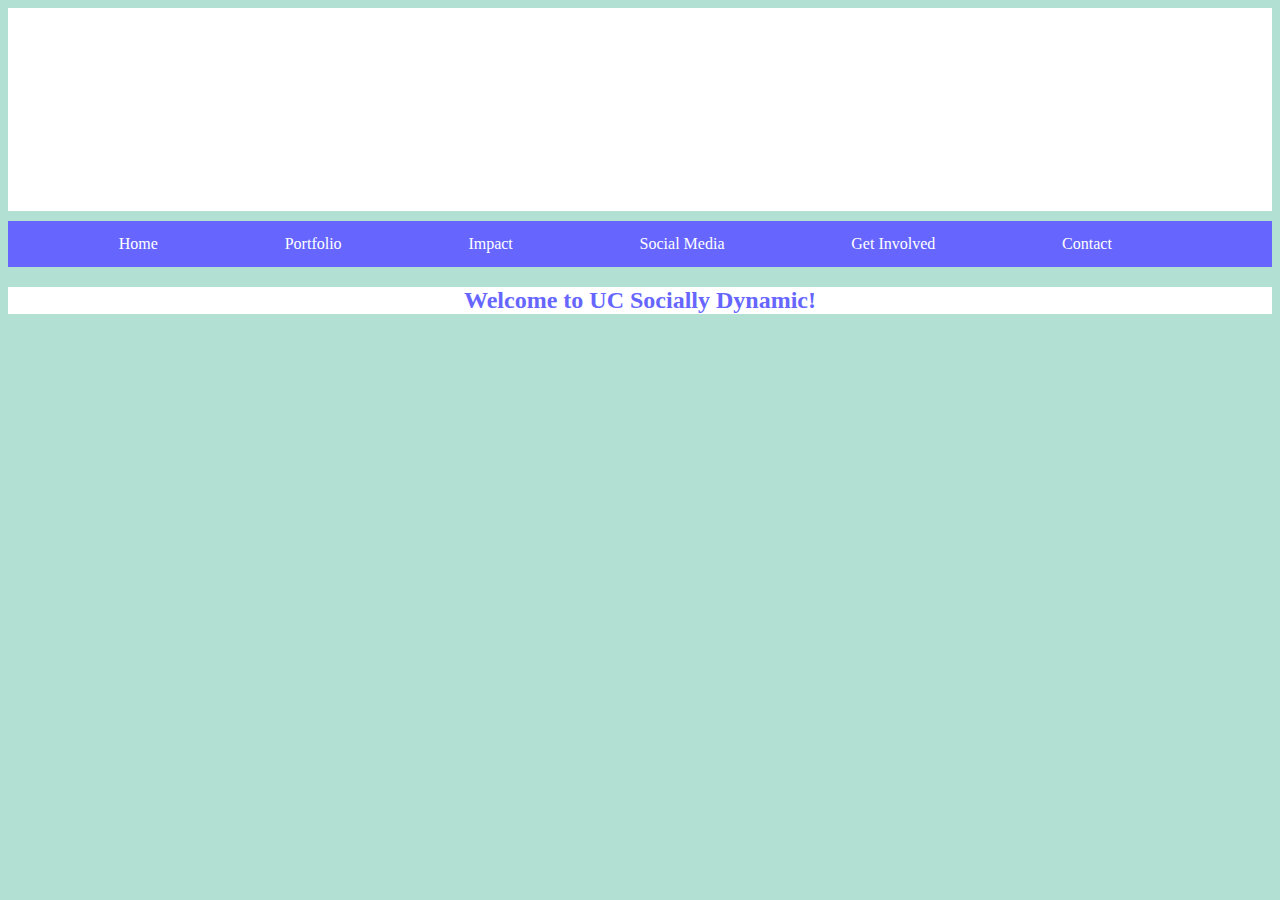
<file: index.html>
<!doctype html>

<html>
<head>
	<link rel="stylesheet" href="ucsd.css">
	<title>UC Socially Dynamic</title>
</head>

<body bgcolor="#b2e1d4">
	<div class="jumbotron">
		<div class="container">
			<h1><iframe src="http://snapwidget.com/sc/?h=dWNzb2NpYWxseWR5bmFtaWN8aW58MTUwfDN8M3x8bm98NXxub25lfG9uU3RhcnR8eWVzfG5v&ve=100316" title="Instagram Widget" class="snapwidget-widget" allowTransparency="true" frameborder="0" scrolling="no" style="border:none; overflow:hidden; width:950px; height:150px"></iframe></h1>
		</div>
	</div>
	<div class="menu">
		<li><a href="index.html">Home</a></li>
		<li><a href="Portfolio.html">Portfolio</a></li>
		<li><a href="Impact.html">Impact</a></li>
		<li><a href="Social.html">Social Media</a></li>
		<li><a href="Involved.html">Get Involved</a></li>
		<li><a href="Contact.html">Contact</a></li>
	</div>
	<div class="main">
		<h2>Welcome to UC Socially Dynamic!</h2>
	</div>
</body>
</file>
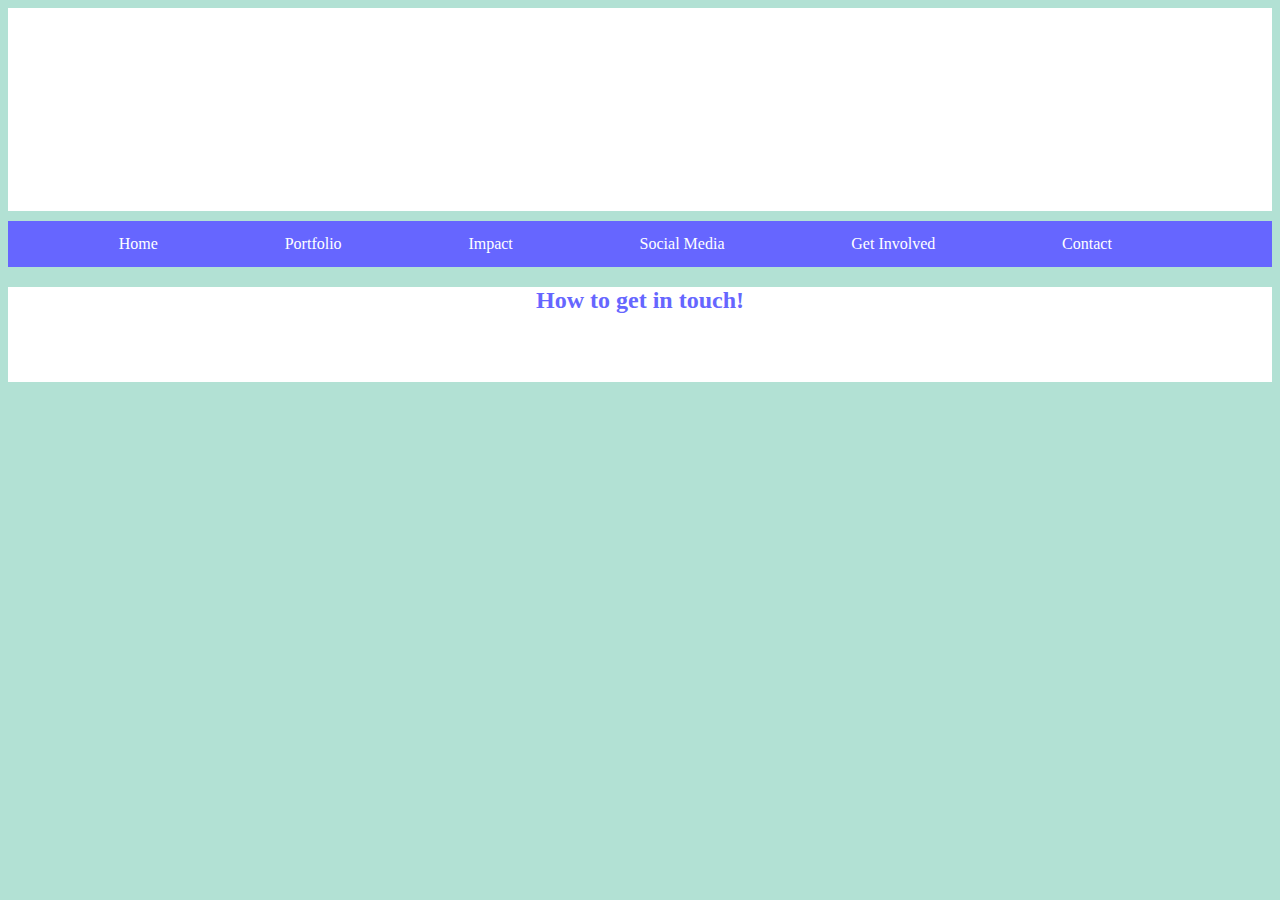
<file: Contact.html>
<!doctype html>

<html>
<head>
	<link rel="stylesheet" href="ucsd.css">
	<title>Contact Us</title>
</head>

<body bgcolor="#b2e1d4">
	<div class="jumbotron">
		<div class="container">
			<h1><iframe src="http://snapwidget.com/sc/?h=dWNzb2NpYWxseWR5bmFtaWN8aW58MTUwfDN8M3x8bm98NXxub25lfG9uU3RhcnR8eWVzfG5v&ve=100316" title="Instagram Widget" class="snapwidget-widget" allowTransparency="true" frameborder="0" scrolling="no" style="border:none; overflow:hidden; width:95%; height:150px"></iframe></h1>
		</div>
	</div>
	<div class="menu">
		<li><a href="index.html">Home</a></li>
		<li><a href="Portfolio.html">Portfolio</a></li>
		<li><a href="Impact.html">Impact</a></li>
		<li><a href="Social.html">Social Media</a></li>
		<li><a href="Involved.html">Get Involved</a></li>
		<li><a href="Contact.html">Contact</a></li>
	</div>
	<div class="main">
		<h2>How to get in touch!</h2>
		<h3>
</body>
</file>
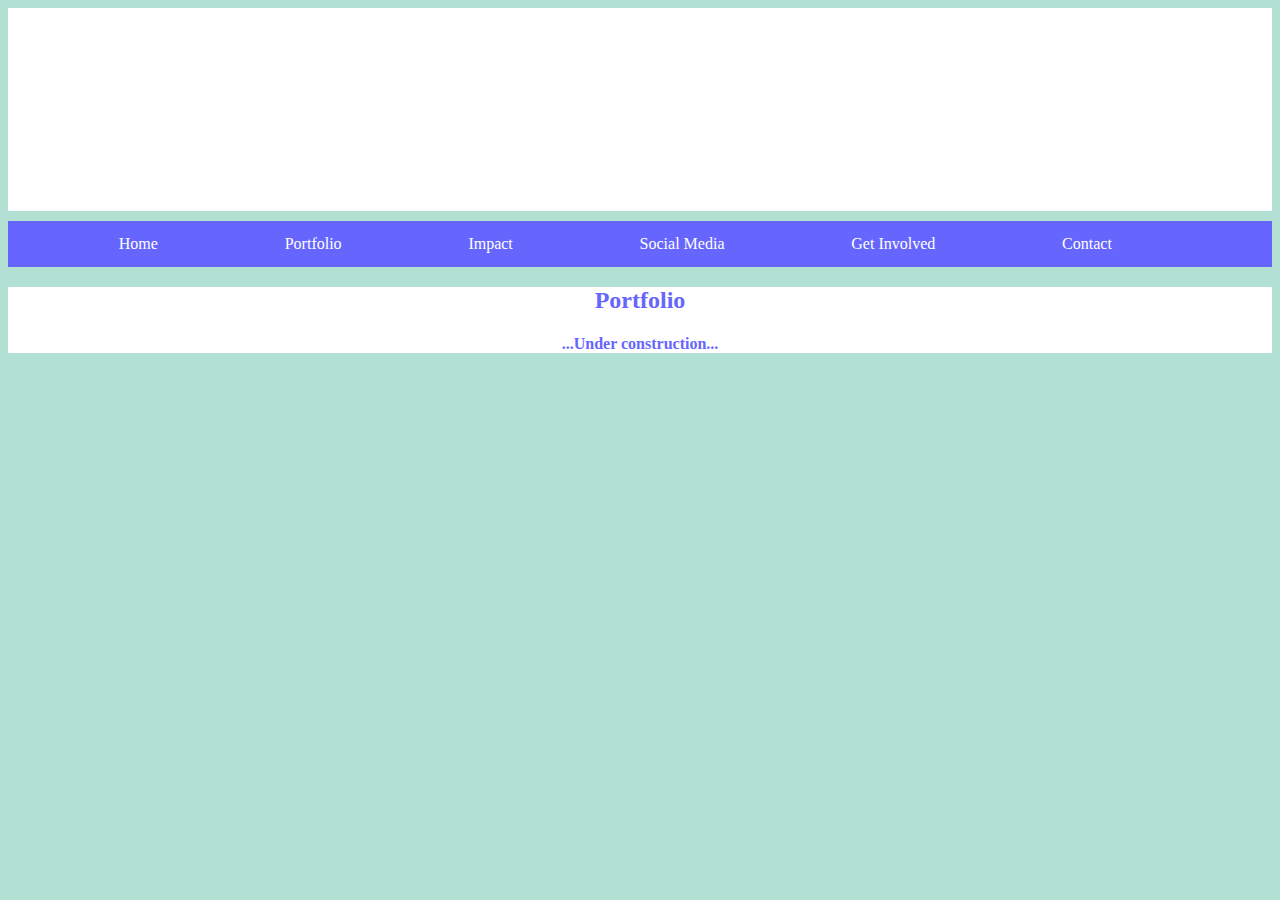
<file: Portfolio.html>
<!doctype html>

<html>
<head>
	<link rel="stylesheet" href="ucsd.css">
	<title>Portfolio</title>
</head>

<body bgcolor="#b2e1d4">
	<div class="jumbotron">
		<div class="container">
			<h1><iframe src="http://snapwidget.com/sc/?h=dWNzb2NpYWxseWR5bmFtaWN8aW58MTUwfDN8M3x8bm98NXxub25lfG9uU3RhcnR8eWVzfG5v&ve=100316" title="Instagram Widget" class="snapwidget-widget" allowTransparency="true" frameborder="0" scrolling="no" style="border:none; overflow:hidden; width:950px; height:150px"></iframe></h1>
		</div>
	</div>
	<div class="menu">
		<li><a href="index.html">Home</a></li>
		<li><a href="Portfolio.html">Portfolio</a></li>
		<li><a href="Impact.html">Impact</a></li>
		<li><a href="Social.html">Social Media</a></li>
		<li><a href="Involved.html">Get Involved</a></li>
		<li><a href="Contact.html">Contact</a></li>
	</div>
	<div class="main">
		<h2>Portfolio</h2>
		<h4>...Under construction...</h4>
	</div>
</body>
</file>
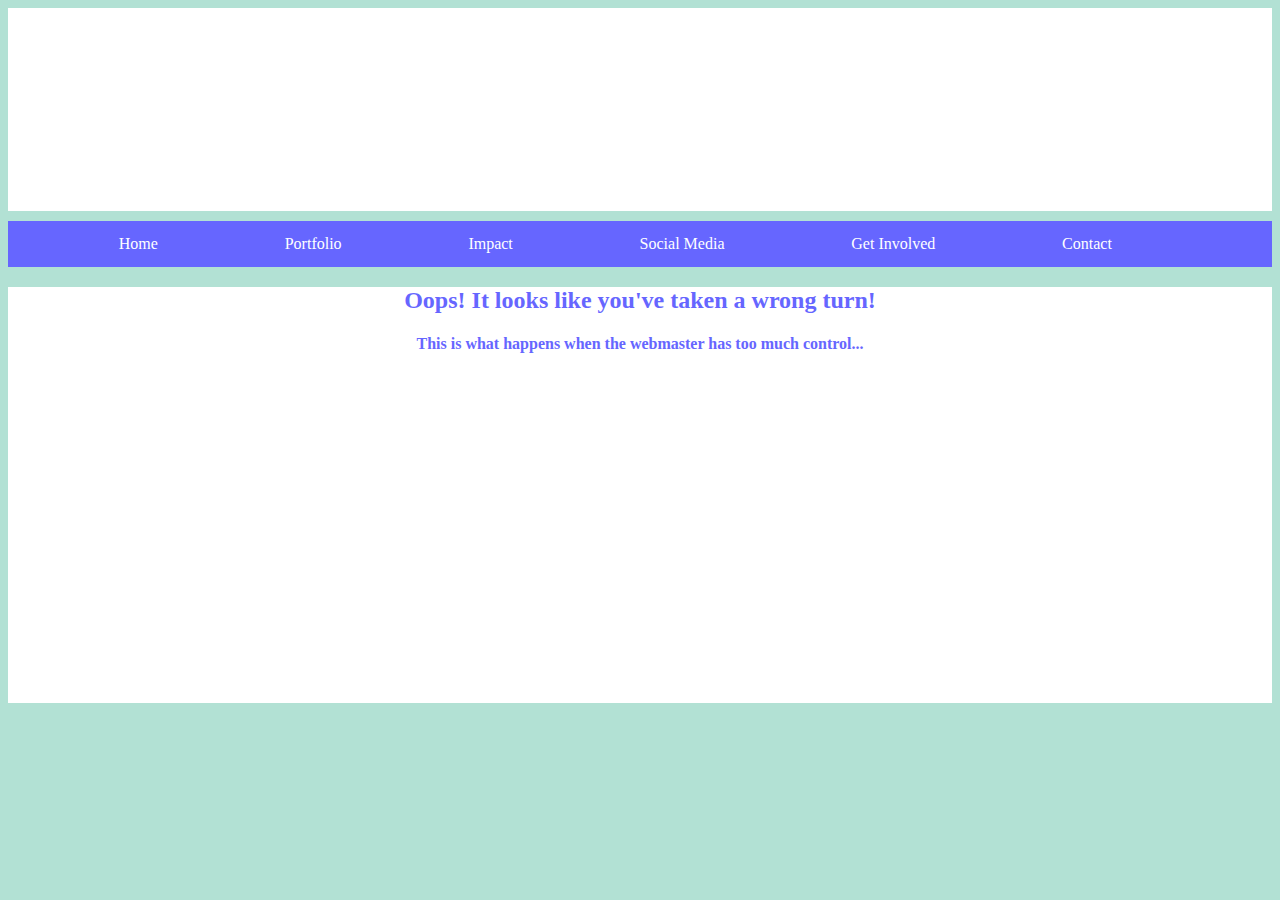
<file: Secret.html>
<!doctype html>

<html>
<head>
	<link rel="stylesheet" href="ucsd.css">
	<title>Secret... Shhh...</title>
</head>

<body bgcolor="#b2e1d4">
	<div class="jumbotron">
		<div class="container">
			<h1><iframe src="http://snapwidget.com/sc/?h=dWNzb2NpYWxseWR5bmFtaWN8aW58MTUwfDN8M3x8bm98NXxub25lfG9uU3RhcnR8eWVzfG5v&ve=100316" title="Instagram Widget" class="snapwidget-widget" allowTransparency="true" frameborder="0" scrolling="no" style="border:none; overflow:hidden; width:950px; height:150px"></iframe></h1>
		</div>
	</div>
	<div class="menu">
		<li><a href="index.html">Home</a></li>
		<li><a href="Portfolio.html">Portfolio</a></li>
		<li><a href="Impact.html">Impact</a></li>
		<li><a href="Social.html">Social Media</a></li>
		<li><a href="Involved.html">Get Involved</a></li>
		<li><a href="Contact.html">Contact</a></li>
	</div>
	<div class="main">
		<h2>Oops! It looks like you've taken a wrong turn!</h2>
		<h4>This is what happens when the webmaster has too much control...</h4>
		<div style="text-align:center">
			<iframe width="560" height="315" src="https://www.youtube.com/embed/2MHhLDCJ57E?autoplay=1" frameborder="0" allowfullscreen id="youtube"></iframe>
		</div>
	</div>
</body>
</file>
<file: ucsd.css>
.menu {
	list-style-type: none;
    margin: 0;
    padding: 0;
    overflow: hidden;
    background-color: #6666ff;
}

li {
    float: left;
    margin-left: 7.5%;
}

li a {
    display: block;
    color: white;
    font-family:"verdana";
    text-align: left;
    padding: 14px 16px;
    text-decoration: none;
}

li a:hover {
    background-color: #000066;
}
.jumbotron{
	background: white;
	height: 15%;
	background-size: cover;
	background-repeat: no-repeat;
	padding-top: 2px;
    }
.jumbotron .container{
	background:url("https://scontent-sjc2-1.xx.fbcdn.net/hphotos-xft1/v/t1.0-9/1934351_457140041143616_1856152959223450873_n.jpg?oh=858592eecb9cf33992aafa43631719c2&oe=574BF19B");
	background-size: 200px;
	background-repeat: no-repeat;
	padding-left: 20%;
	margin-bottom: 10px;
	overflow: hidden;
}

h2 {
	text-align: center;
	color:#6666ff;
	text-decoration: none;
}
.main{
	background: white;
	font-family: "verdana";
}
#social{
	display: inline-block;
	padding-left: 30%;
}
h3{
	padding-left:0%;
	text-align: left;
	font-size: 150%;
	display: inline-block;
	vertical-align: middle;
	font-family: "verdana";
	color: #6666ff;
}
a {
	text-decoration: none;
}
img{
	vertical-align: middle;
}
h4{
	text-align: center;
	font-family: "verdana";
	color: #6666ff;
}
h5{
	text-align: left;
	font-family: "verdana";
	padding-left: 10px;
	font-size: 100%;
	position: relative;
	line-height: 120%;
	color: #6666ff;
	font-weight: lighter;
}
#photo{
	float:left;
}
#photo2{
	float:right;
	height: 500px;
	width: 500px;
	padding:10px;
}
#photo3{
	width:700px;
	padding-bottom: 10px;
}
h7{
	color:#6666ff;
}
#youtube{
	padding-bottom: 10px;
}
</file>
